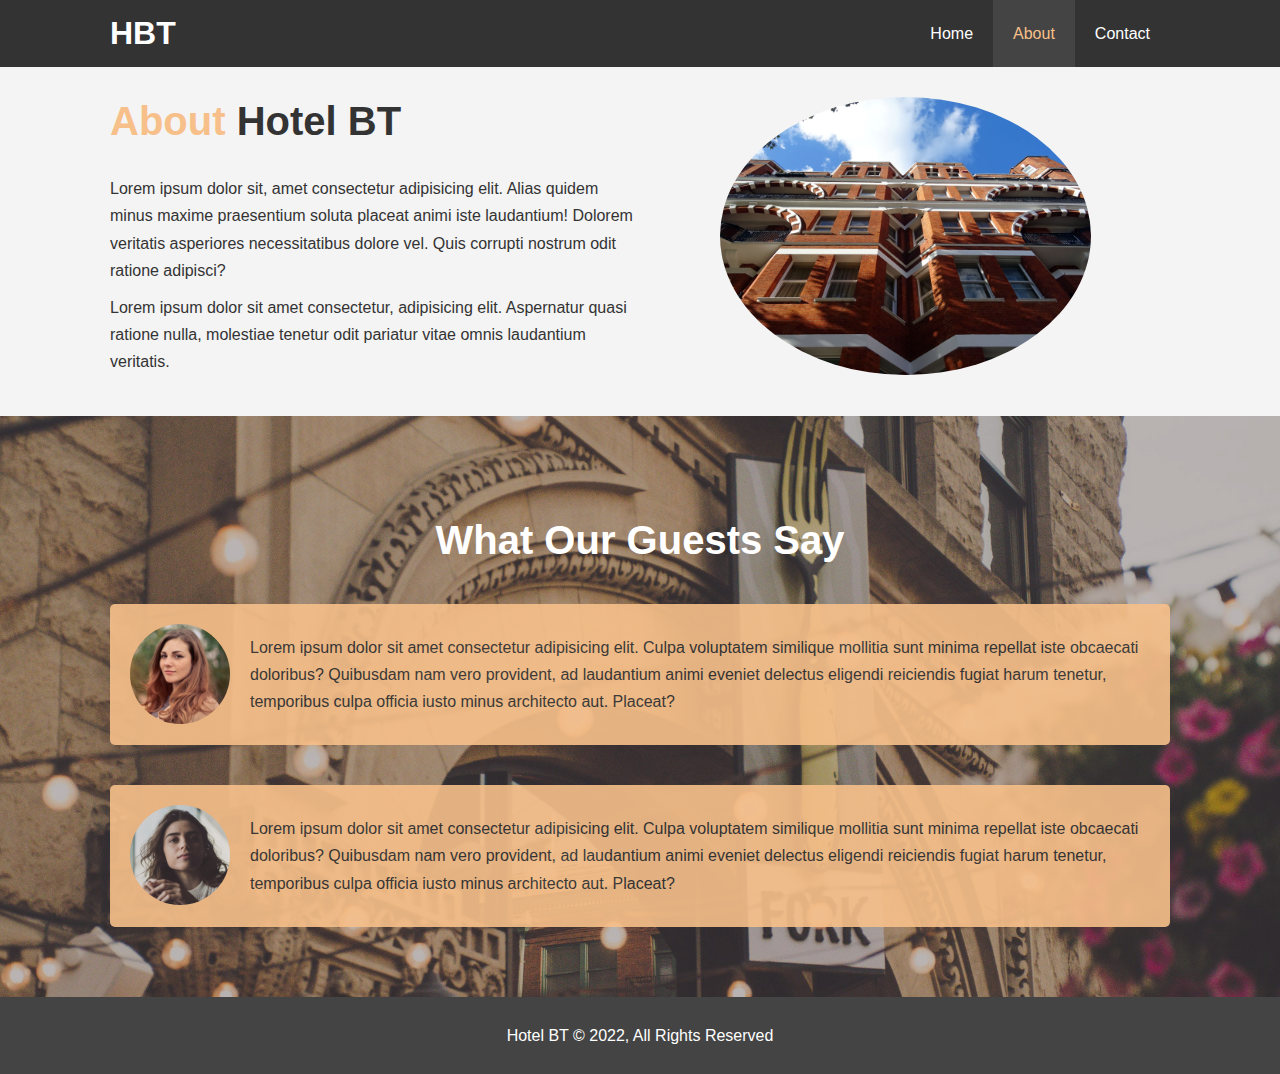
<file: about.html>
<!DOCTYPE html>
<html lang="en">

<head>
      <meta charset="UTF-8">
      <meta http-equiv="X-UA-Compatible" content="IE=edge">
      <meta name="viewport" content="width=device-width, initial-scale=1.0">
      <meta name="description" content="Welcome to the most extraordinary hotel in Nashik, Maharashtra">
      <meta name="keywords" content="hotels, Nashik hotel, Maharashtra hotel">
      <link rel="stylesheet" href="./css/style.css">
      <link rel="stylesheet" media="screen and (max-width: 768px)" href="./css/mobile.css">
      <title>Hotel HBT | About</title>
</head>

<body>
      <header>
            <nav id="navbar">
                  <div class="container">
                        <h1 class="logo"><a href="./index.html">HBT</a></h1>
                        <ul>
                              <li><a href="./index.html">Home</a></li>
                              <li><a class="current" href="./about.html">About</a></li>
                              <li><a href="./contact.html">Contact</a></li>
                        </ul>
                  </div>
            </nav>
      </header>

      <section id="about-info" class="bg-light py-3">
            <div class="container">
                  <div class="info-left">
                        <h1 class="l-heading"><span class="text-primary">About</span> Hotel BT</h1>
                        <p>
                              Lorem ipsum dolor sit, amet consectetur adipisicing elit. Alias quidem minus maxime
                              praesentium soluta placeat animi iste laudantium! Dolorem veritatis asperiores
                              necessitatibus dolore vel. Quis corrupti nostrum odit ratione adipisci?
                        </p>

                        <p>
                              Lorem ipsum dolor sit amet consectetur, adipisicing elit. Aspernatur quasi ratione nulla,
                              molestiae tenetur odit pariatur vitae omnis laudantium veritatis.
                        </p>
                  </div>

                  <div class="info-right">
                        <img src="./img/photo-2.jpg" alt="hotel">
                  </div>
            </div>
      </section>

      <div class="clr"></div>

      <section id="testimonials" class="py-3">
            <div class="container">
                  <h2 class="l-heading">What Our Guests Say</h2>
                  <div class="testimonial bg-primary">
                        <img src="./img/person-1.jpg" alt="Person-1">
                        <p>Lorem ipsum dolor sit amet consectetur adipisicing elit. Culpa voluptatem similique mollitia sunt minima repellat iste obcaecati doloribus? Quibusdam nam vero provident, ad laudantium animi eveniet delectus eligendi reiciendis fugiat harum tenetur, temporibus culpa officia iusto minus architecto aut. Placeat?</p>
                  </div>

                  <div class="testimonial bg-primary">
                        <img src="./img/person-2.jpg" alt="Person-1">
                        <p>Lorem ipsum dolor sit amet consectetur adipisicing elit. Culpa voluptatem similique mollitia sunt minima repellat iste obcaecati doloribus? Quibusdam nam vero provident, ad laudantium animi eveniet delectus eligendi reiciendis fugiat harum tenetur, temporibus culpa officia iusto minus architecto aut. Placeat?</p>
                  </div>
            </div>
      </section>


      <footer id="main-footer">
            <p>Hotel BT &copy; 2022, All Rights Reserved</p>
      </footer>
</body>

</html>
</file>
<file: css/mobile.css>
/* Navbar */
#navbar .logo {
  float: none;
  text-align: center;
}

#navbar ul,
#navbar ul li {
  float: none;
}

#navbar ul li a {
  padding: 5px;
  border-bottom: 1px #444 dotted;
}

/* Showcase */
#showcase {
  /* The div height will be equal to all the elements of that div. */
  height: 100%;
}

#showcase .showcase-content {
  padding-top: 70px;
  padding-bottom: 30px;
}

/* Home Info */
#home-info {
  /* As in some mobiles the content goes outside so gave height as 100% */
  height: 100%;
}

#home-info .info-img {
  display: none;
}

#home-info .info-content {
  float: none;
  width: 100%;
}

/* Features */
.box {
  float: none;
  width: 100%;
}

/* About */
#about-info .info-left,
#about-info .info-right {
  float: none;
  width: 100%;
}

#about-info .info-right {
  margin-top: 30px;
}

#about-info .info-left .l-heading {
  text-align: center;
}

/* Contact */
#contact-info .box {
  border-bottom: 1px #444 dotted;
}
</file>
<file: css/style.css>
/* Reset */
* {
  padding: 0;
  margin: 0;
  box-sizing: border-box;
}

/* Main Styling */
html,
body {
  font-family: "Segoe UI", Tahoma, Geneva, Verdana, sans-serif;
  line-height: 1.7em;
}

a {
  color: #333;
  text-decoration: none;
}

h1,
h2,
h3 {
  padding-bottom: 20px;
}

p {
  /* Paragraphs have default margin so we need to add margin to paragraph */
  margin: 10px 0;
}

/* Utility Classes */
.container {
  margin: auto;
  max-width: 1100px;
  overflow: auto;
  padding: 0 20px;
}

.text-primary {
  color: #f7c08a;
}

.lead {
  font-size: 20px;
}

.btn {
  /* If we not add "display: inline-block" for btn then after giving all properties to btn class. The showcase-content div get scroll-bar added. */
  display: inline-block;
  font-size: 18px;
  color: #fff;
  background-color: #333;
  padding: 13px 20px;
  border: none;
  cursor: pointer;
}

.btn-light {
  background-color: #f4f4f4;
  color: #333;
}

.btn:hover {
  background-color: #f7c08a;
  color: #333;
}

.bg-dark {
  background-color: #333;
  color: #fff;
}

.bg-light {
  background-color: #f4f4f4;
  color: #333;
}

.bg-primary {
  background-color: #f7c08a;
  color: #333;
}

.clr {
  clear: both;
}

.l-heading {
  font-size: 40px;
  line-height: 1.2;
}

/* Padding */
.py-1 {
  padding: 10px 0;
}
.py-2 {
  padding: 20px 0;
}
.py-3 {
  padding: 30px 0;
}

/* Navbar */
#navbar {
  background-color: #333;
  color: #fff;
  overflow: auto;
}

#navbar a {
  color: #fff;
}

#navbar .logo {
  float: left;
  padding-top: 20px;
}

#navbar ul {
  float: right;
  list-style: none;
}

#navbar ul li {
  float: left;
}

#navbar ul li a {
  display: block;
  padding: 20px;
  text-align: center;
}

#navbar ul li a:hover,
#navbar ul li a.current {
  background-color: #444;
  color: #f7c08a;
}

/* Showcase */
#showcase {
  background: url(../img/showcase.jpg) no-repeat center center/cover;
  height: 542px;
}

#showcase .showcase-content {
  color: #fff;
  text-align: center;
  padding-top: 170px;
}

#showcase .showcase-content h1 {
  font-size: 60px;
  line-height: 1.2em;
}

#showcase .showcase-content p {
  padding-bottom: 20px;
  line-height: 1.7em;
}

/* Home Info */
#home-info {
  height: 370px;
}

#home-info .info-img {
  float: left;
  width: 50%;
  background: url(../img/photo-1.jpg) no-repeat;
  min-height: 100%;
}

#home-info .info-content {
  float: right;
  width: 50%;
  height: 100%;
  text-align: center;
  padding: 50px 30px;
  overflow: hidden;
}

#home-info .info-content p {
  padding-bottom: 30px;
}

/* Features */
.box {
  float: left;
  width: 33.3%;
  padding: 50px;
  text-align: center;
}

.box i {
  margin-bottom: 10px;
}

/* About Info */
#about-info .info-left {
  float: left;
  width: 50%;
  min-height: 100%;
}

#about-info .info-right {
  float: right;
  width: 50%;
  min-height: 100%;
}

#about-info .info-right img {
  /* To centered an image so display as block */
  display: block;
  margin: auto;
  width: 70%;
  border-radius: 50%;
}

/* Testimonials */
#testimonials {
  /* height: 600px; */
  /* The div height will be equal to all the elements of that div. */
  height: 100%;
  /* I we give padding to div and add background image. Then background image also goes into padding area. */
  background: url(../img/test-bg.jpg) no-repeat center center/cover;
  /* Overriding py-3 only for top padding */
  padding-top: 100px;
}

#testimonials h2 {
  text-align: center;
  color: #fff;
  padding-bottom: 40px;
}

#testimonials .testimonial {
  padding: 20px;
  margin-bottom: 40px;
  border-radius: 5px;
  opacity: 0.9;
}

#testimonials .testimonial img {
  width: 100px;
  float: left;
  margin-right: 20px;
  border-radius: 50%;
}

/* Contact Form */
#contact-form .form-group {
  margin-bottom: 20px;
}

#contact-form label {
  display: block;
  margin-bottom: 5px;
}

#contact-form input,
#contact-form textarea {
  width: 100%;
  padding: 10px;
  border: 1px #ddd solid;
}

#contact-form textarea {
  height: 200px;
}

#contact-form input:focus,
#contact-form textarea:focus {
  outline: none;
  border-color: #f7c08a;
}

/* Footer */
#main-footer {
  background-color: #444;
  color: #fff;
  text-align: center;
  padding: 15px;
}
</file>
